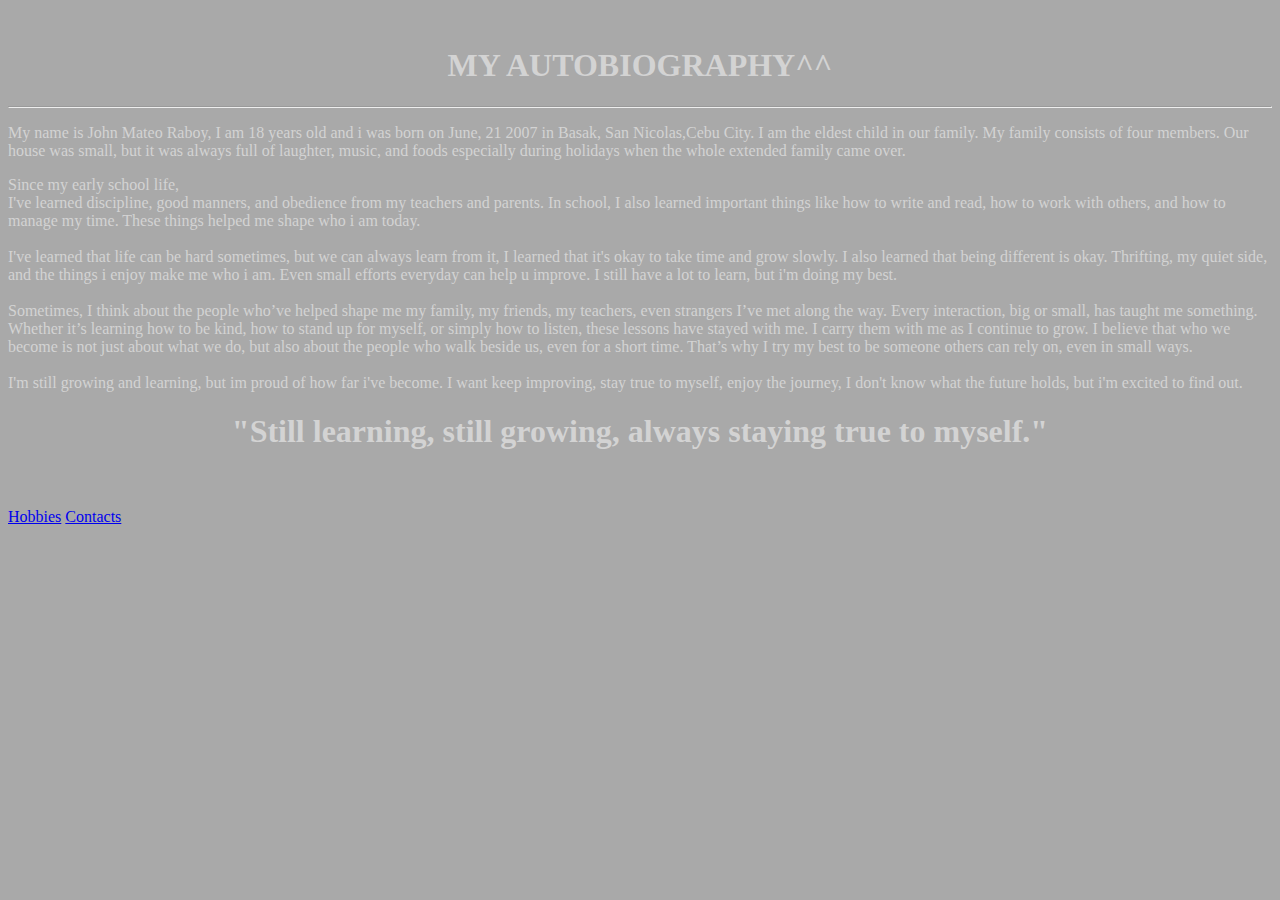
<file: index.html>
<!DOCTYPE html>
<html lang="en">
<head>
    <meta charset="UTF-8">
    <meta name="viewport" content="width=device-width, initial-scale=1.0">
    <title>J4NR4BSQTP1E</title>
    <link rel="stylesheet" href="style.css">
    <style>body{
        color: lightgray;
    }</style>
    
</head>
<body>
    
    <br>
    <h1>MY AUTOBIOGRAPHY^^</h1>
    <hr>
    <p>My name is John Mateo Raboy, I am 18 years old and i was born on June,
        21 2007 in Basak, San Nicolas,Cebu City. I am the eldest child in our family. 
        My family consists of four members. Our house was small, but it was always full
        of laughter, music, and foods especially during holidays when the whole extended
        family came over.
    </p>   
    
        Since my early school life,<br>
        I've learned discipline, good manners, and obedience from my teachers and parents.
        In school, I also learned important things like how to write and read, how to work
        with others, and how to manage my time. These things helped me shape who i am today.
        <br>

        <br>I've learned that life can be hard sometimes, but we can always learn from it,
        I learned that it's okay to take time and grow slowly. I also learned that being
        different is okay. Thrifting, my quiet side, and the things i enjoy make me who
        i am. Even small efforts everyday can help u improve. I still have a lot to learn,
        but i'm doing my best. <br>
        <br>
        Sometimes, I think about the people who’ve helped shape me my family, my friends, 
        my teachers, even strangers I’ve met along the way. Every interaction, big or small, 
        has taught me something. Whether it’s learning how to be kind, how to stand up for myself, 
        or simply how to listen, these lessons have stayed with me. I carry them with me as 
        I continue to grow. I believe that who we become is not just about what we do, but also 
        about the people who walk beside us, even for a short time. That’s why I try my best to 
        be someone others can rely on, even in small ways.
        <br>
        <br>I'm still growing and learning, but im proud of how far i've become. I want keep
        improving, stay true to myself, enjoy the journey, I don't know what the future
        holds, but i'm excited to find out.

        <h1>"Still learning, still growing, always staying true to myself."</h1>
        <br>
        <br>

        <a href="hobbies.html">Hobbies</a>
        <a href="contact.html">Contacts</a>
    
</body>
</html>
</file>
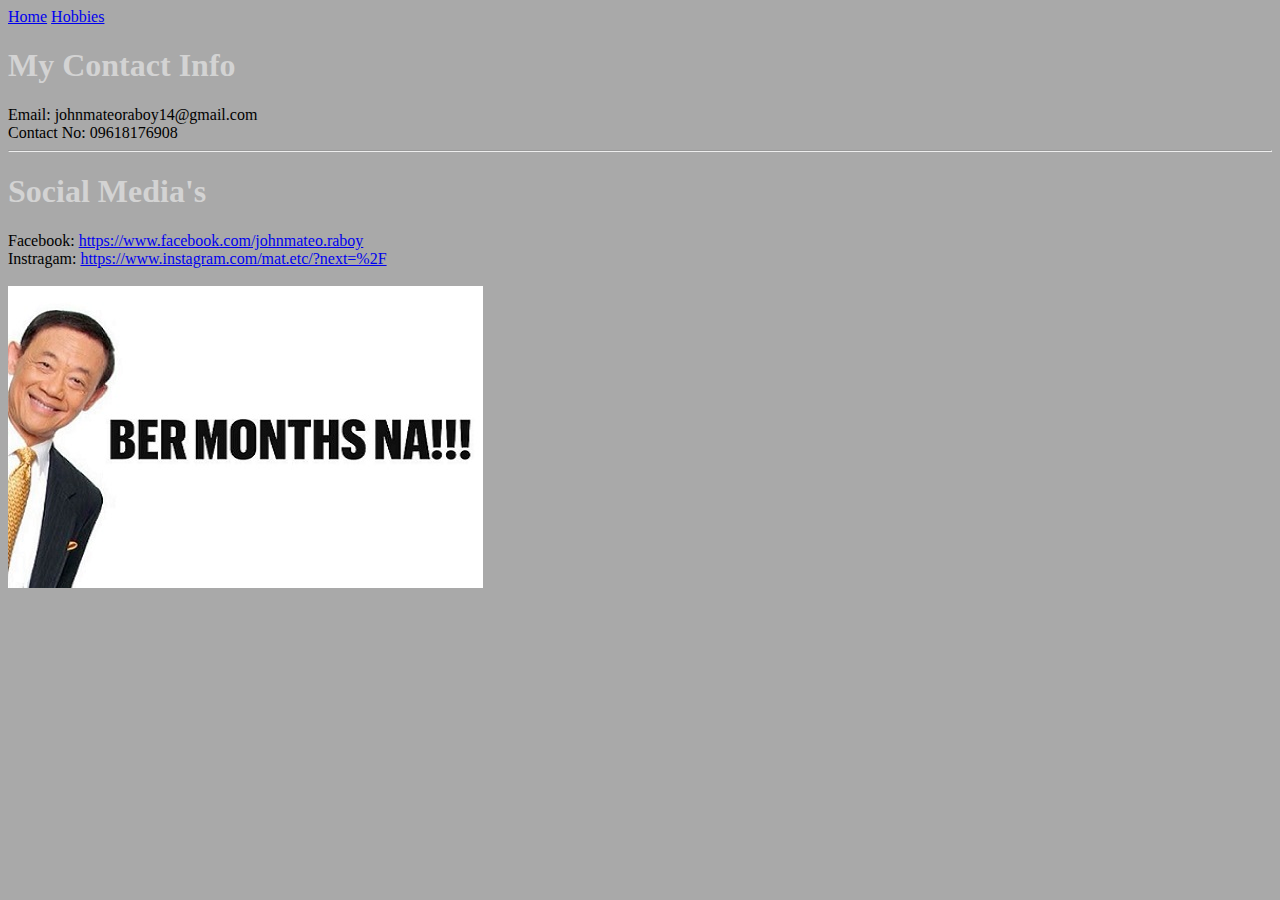
<file: contact.html>
<!DOCTYPE html>
<html lang="en">
<head>
    <meta charset="UTF-8">
    <meta name="viewport" content="width=device-width, initial-scale=1.0">
    <title>Contact Me</title>
    <link rel="stylesheet" href="style.css">
    <style>h1{
        text-align: left;
    }</style>
</head>
<body>
    <a href="index.html">Home</a>
    <a href="hobbies.html">Hobbies</a>

    <h1>My Contact Info</h1>
    Email: johnmateoraboy14@gmail.com
    <br>Contact No: 09618176908
    <hr>
    
    <h1>Social Media's</h1>
    Facebook: <a href="https://www.facebook.com/johnmateo.raboy">https://www.facebook.com/johnmateo.raboy</a><br>
    Instragam: <a href="https://www.instagram.com/mat.etc/?next=%2F">https://www.instagram.com/mat.etc/?next=%2F</a>
    <br>
    <br><img src="hehe.jpg" alt="">
</body>
</html>
</file>
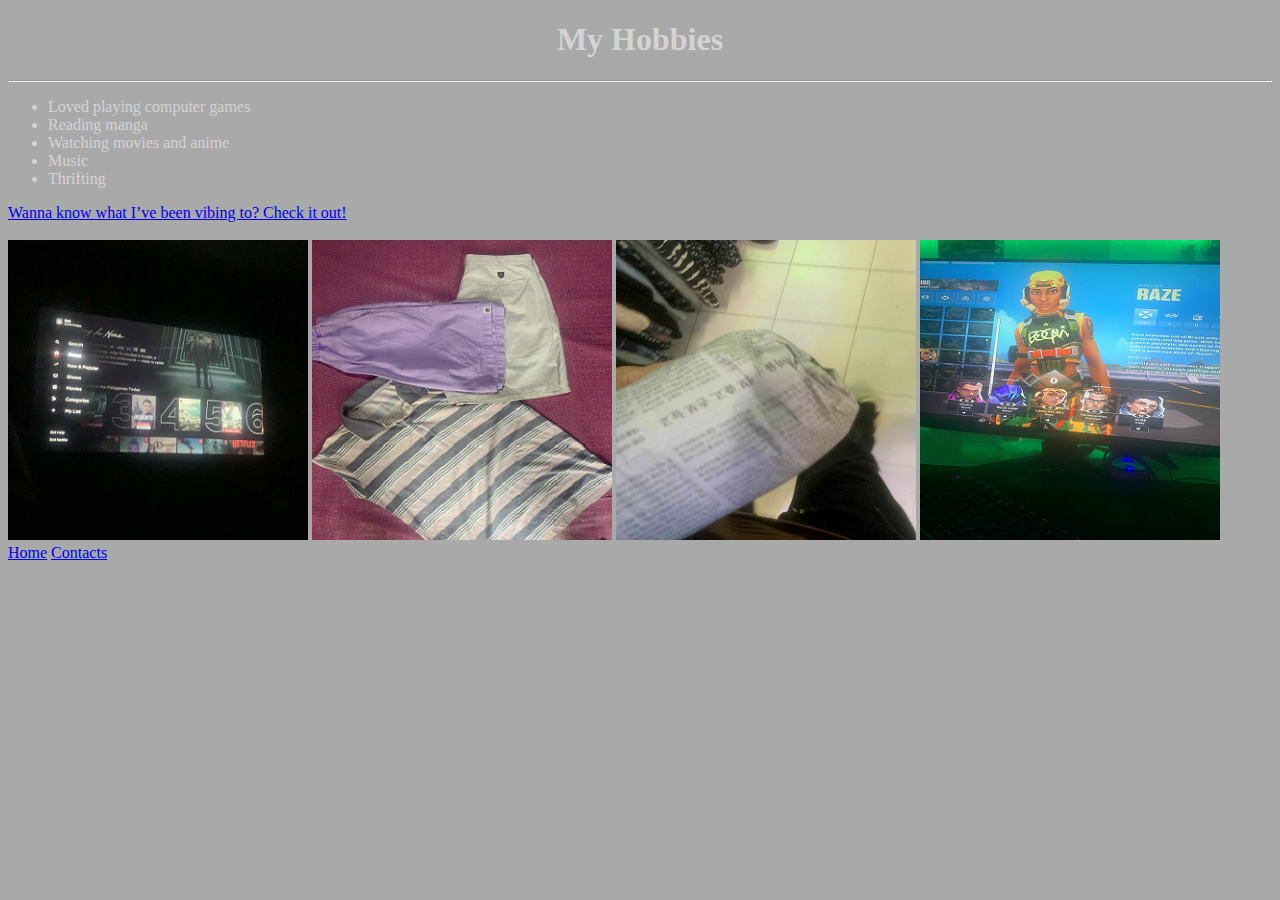
<file: hobbies.html>
<!DOCTYPE html>
<html lang="en">
<head>
    <meta charset="UTF-8">
    <meta name="viewport" content="width=device-width, initial-scale=1.0">
    <title>My hobbies</title>
    <link rel="stylesheet" href="style.css">
    <style>body{
        color: lightgray;
    }</style>
</head>
<body>
    <h1>My Hobbies</h1>
    <hr>
    <ul>
        <li>Loved playing computer games</li>
        <li>Reading manga</li>
        <li>Watching movies and anime</li>
        <li>Music</li>
        <li>Thrifting</li>
    </ul>
    <a href="likedmusicartist.html">Wanna know what I’ve been vibing to? Check it out!</a>

    <br>
    <br>
    <img src="meow.png" alt="">
    <img src="awaw.png" alt="">
    <img src="rawr.png" alt="">
    <img src="zzz.png" alt="">
    <br>
    <a href="index.html">Home</a>
    <a href="contact.html">Contacts</a>
    

    
</body>
</html>
</file>
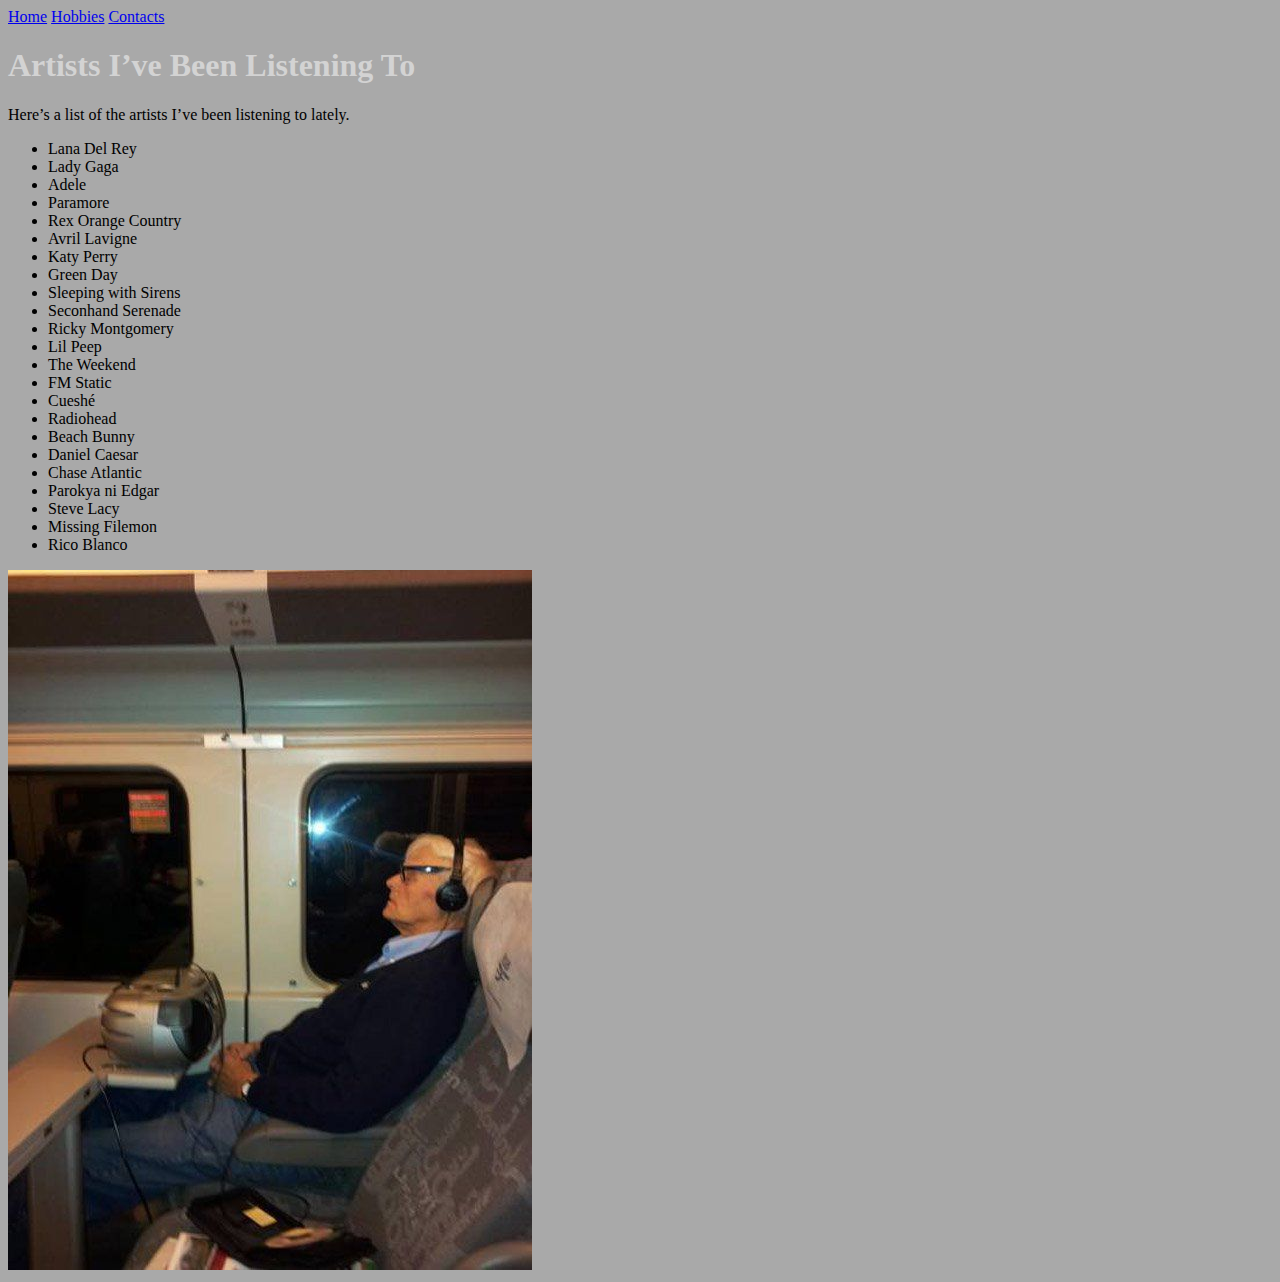
<file: likedmusicartist.html>
<!DOCTYPE html>
<html lang="en">
<head>
    <meta charset="UTF-8">
    <meta name="viewport" content="width=device-width, initial-scale=1.0">
    <title>Document</title>
    <link rel="stylesheet" href="style.css">
    
</head>
<body>
    <a href="index.html">Home</a>
    <a href="hobbies.html">Hobbies</a>
    <a href="contact.html">Contacts</a>
    <h1 style="text-align: left;">Artists I’ve Been Listening To</h1>

    Here’s a list of the artists I’ve been listening to lately.
    <ul>
        <li>Lana Del Rey</li>
        <li>Lady Gaga</li>
        <li>Adele</li>
        <li>Paramore</li>
        <li>Rex Orange Country</li>
        <li>Avril Lavigne</li>
        <li>Katy Perry</li>
        <li>Green Day</li>
        <li>Sleeping with Sirens</li>
        <li>Seconhand Serenade</li>
        <li>Ricky Montgomery</li>
        <li>Lil Peep</li>
        <li>The Weekend</li>
        <li>FM Static</li>
        <li>Cueshé</li>
        <li>Radiohead</li>
        <li>Beach Bunny</li>
        <li>Daniel Caesar</li>
        <li>Chase Atlantic</li>
        <li>Parokya ni Edgar</li>
        <li>Steve Lacy</li>
        <li>Missing Filemon</li>
        <li>Rico Blanco</li>

    </ul>
    <img src="osns.jpg" alt="">
    
    
</body>
</html>
</file>
<file: style.css>
h1{
    color: lightgray;
    text-align: center;
}
body{
    background-color: darkgray;
}
</file>
